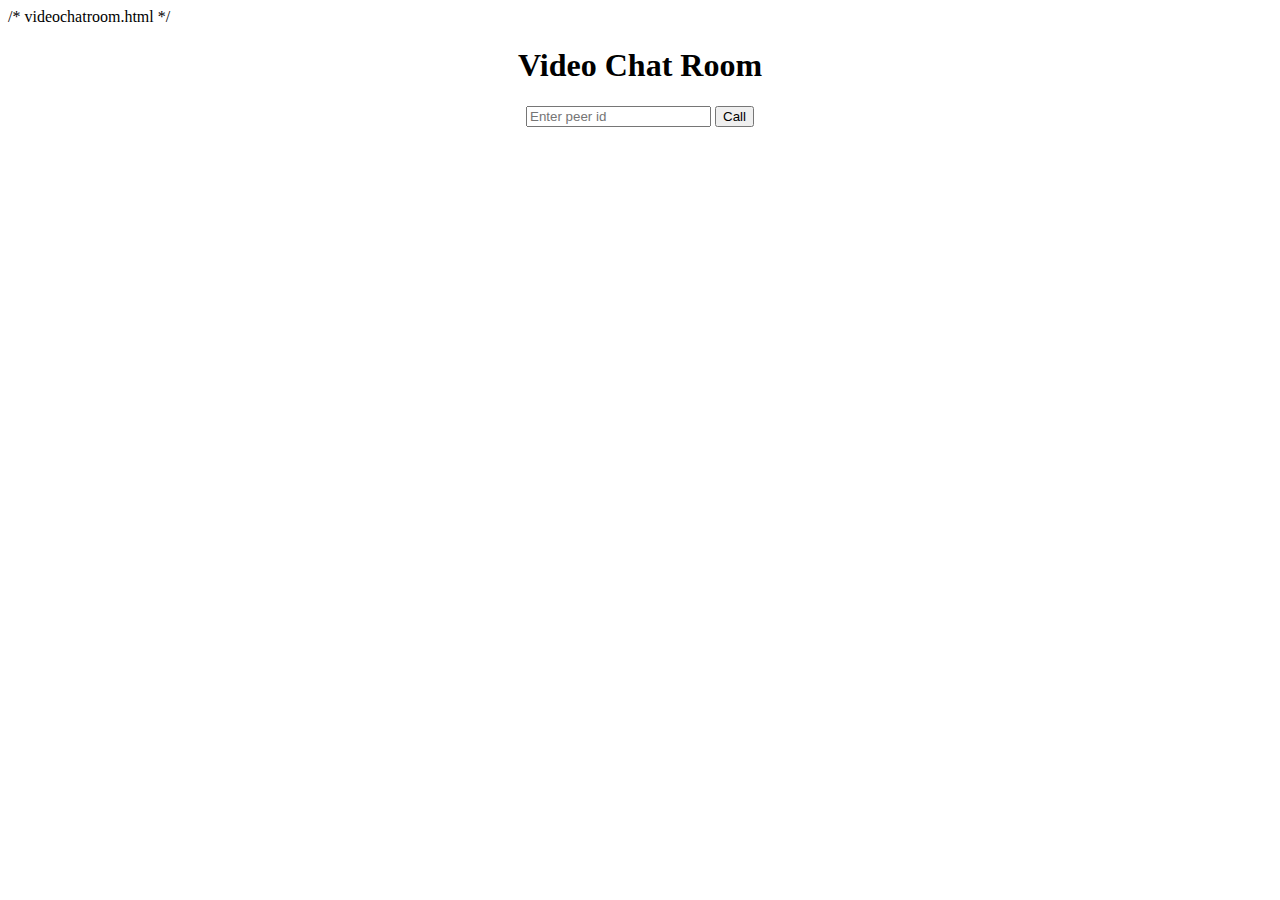
<file: index_formatted.html>
/* videochatroom.html */
<html>
  <head>
    <title>Video Chat Room Demo</title>

    <script type="text/javascript" src="https://ajax.googleapis.com/ajax/libs/jquery/1.8/jquery.min.js"></script>
    <script src="peer.min.js"></script>

    <script src="videochatroom.js"></script>
  </head>
 
<body>
  <center>
    <h1>Video Chat Room</h1>
    <div id="mypeerid"></div>
    <input id="remotepeerid" type="text" placeholder="Enter peer id"/>
    <button id="call" type="button">Call</button>
  </center>
 
  <div id="videos"></div>
 
</body>
</html>
</file>
